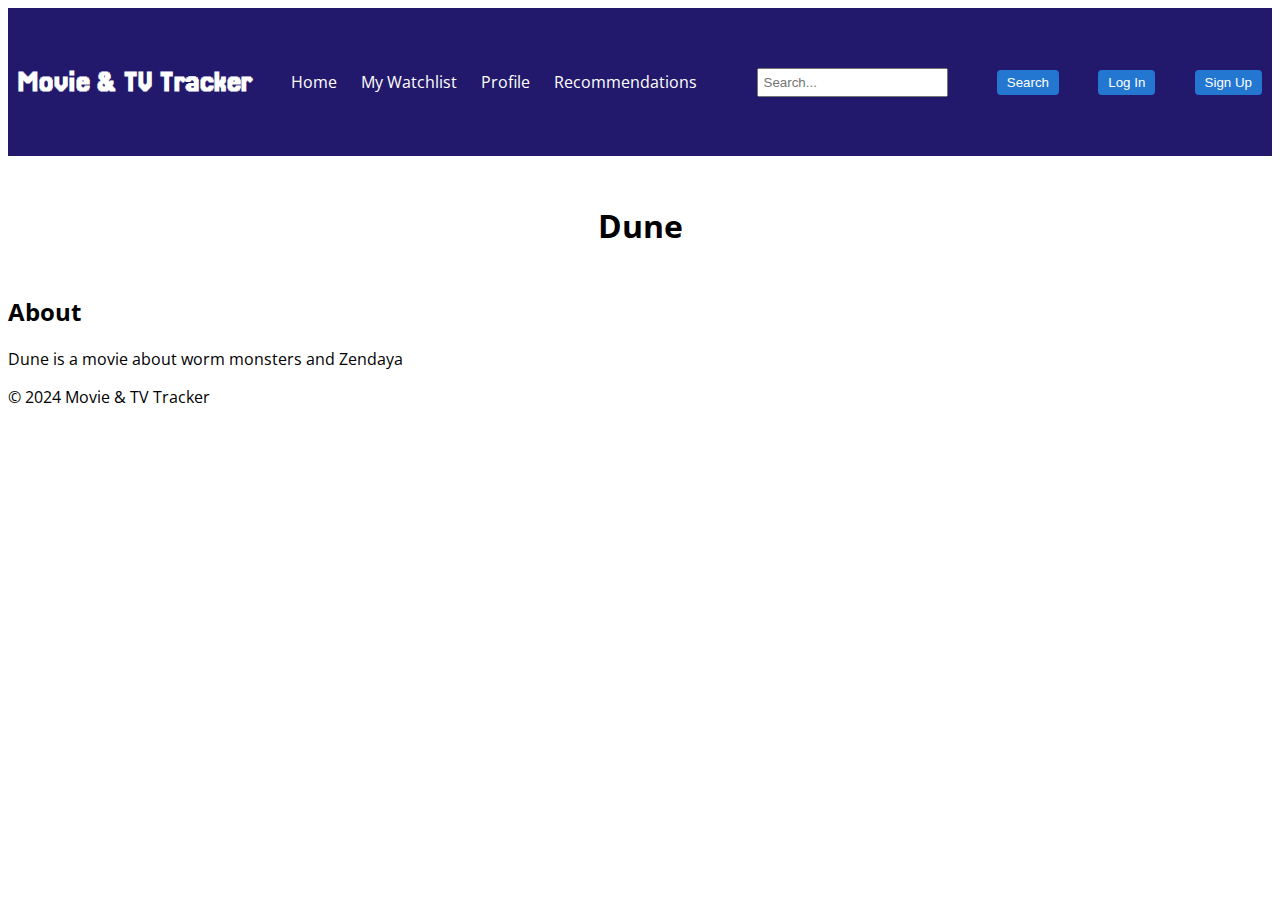
<file: dune.html>
<!DOCTYPE html>
<html lang="en">
<head>
    <meta charset="UTF-8">
    <meta name="viewport" content="width=device-width, initial-scale=1.0">
    <title>Movie & TV Tracker</title>
    <link rel="stylesheet" href="style.css">
</head>
<body>
    
    <header>
        <h1 class = "h1">Movie & TV Tracker</h1>
        <nav>
            <ul>
                <li><a href="home.html">Home</a></li>
                <li><a href="watchlist.html">My Watchlist</a></li>
                <li><a href="profile.html">Profile</a></li>
                <li><a href="recommendations.html">Recommendations</a></li>
            </ul>
           
        </nav>
        <input type="text" id="searchInput" placeholder="Search...">
        <button id="searchBtn">Search</button>
        <button id="loginBtn">Log In</button>
        <button id="signupBtn">Sign Up</button>
        
    </header>

    <main>
        <section id="searchResults">
            <!-- Search results will be displayed here -->
        </section>
    </main>

<body>
    <h1>Dune</h1>
    <h2>About</h2>
    <p> Dune is a movie about worm monsters and Zendaya</p>
</body>


    <footer>
        &copy; 2024 Movie & TV Tracker
    </footer>

    <script src="script.js"></script>
</body>
</html>
</file>
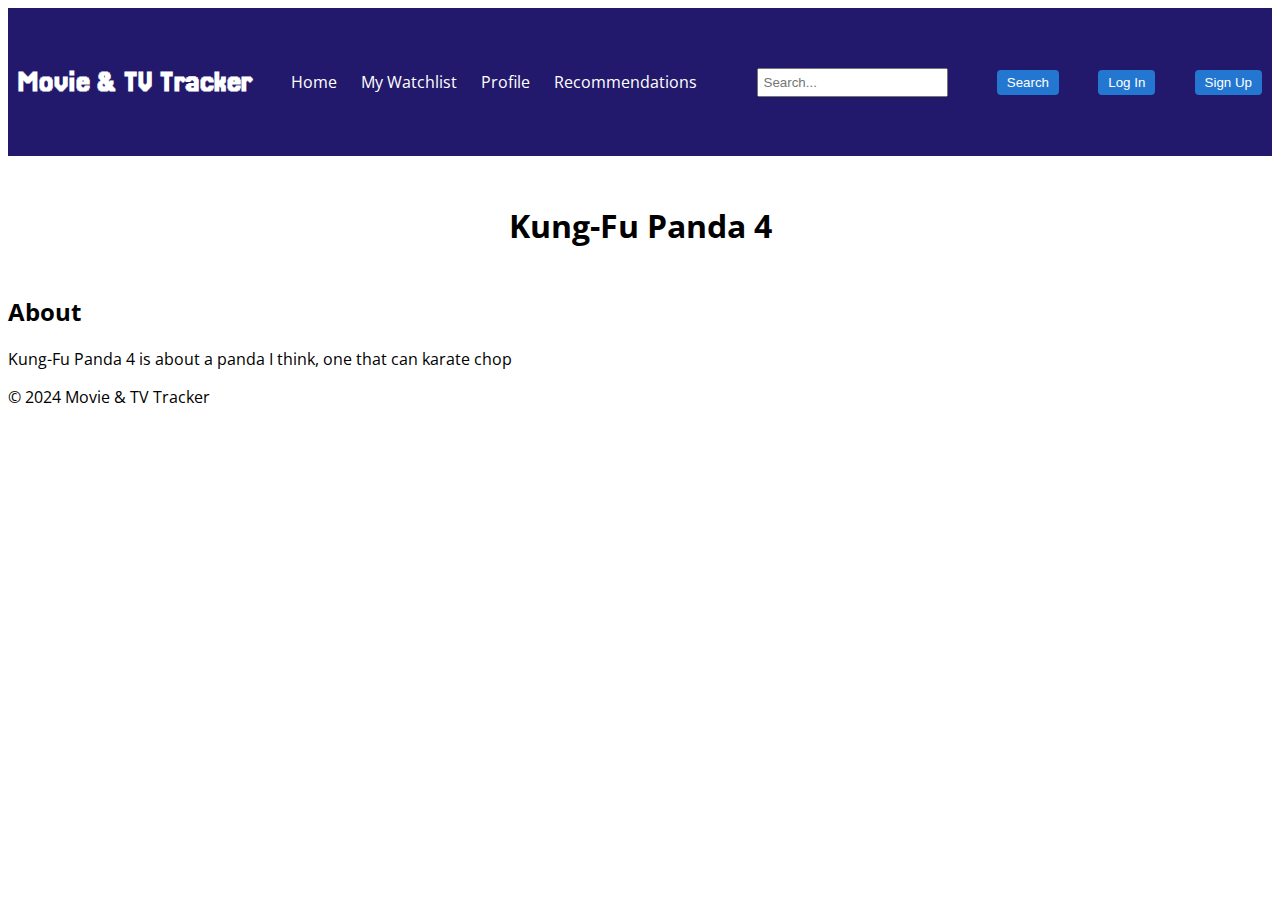
<file: KungFuPanda4.html>
<!DOCTYPE html>
<html lang="en">
<head>
    <meta charset="UTF-8">
    <meta name="viewport" content="width=device-width, initial-scale=1.0">
    <title>Movie & TV Tracker</title>
    <link rel="stylesheet" href="style.css">
</head>
<body>
    
    <header>
        <h1 class = "h1">Movie & TV Tracker</h1>
        <nav>
            <ul>
                <li><a href="home.html">Home</a></li>
                <li><a href="watchlist.html">My Watchlist</a></li>
                <li><a href="profile.html">Profile</a></li>
                <li><a href="recommendations.html">Recommendations</a></li>
            </ul>
           
        </nav>
        <input type="text" id="searchInput" placeholder="Search...">
        <button id="searchBtn">Search</button>
        <button id="loginBtn">Log In</button>
        <button id="signupBtn">Sign Up</button>
        
    </header>

    <main>
        <section id="searchResults">
            <!-- Search results will be displayed here -->
        </section>
    </main>

    <h1>Kung-Fu Panda 4</h1>
    <h2>About</h2>
    <p>Kung-Fu Panda 4 is about a panda I think, one that can karate chop</p>


    <footer>
        &copy; 2024 Movie & TV Tracker
    </footer>

    <script src="script.js"></script>
</body>
</html>
</file>
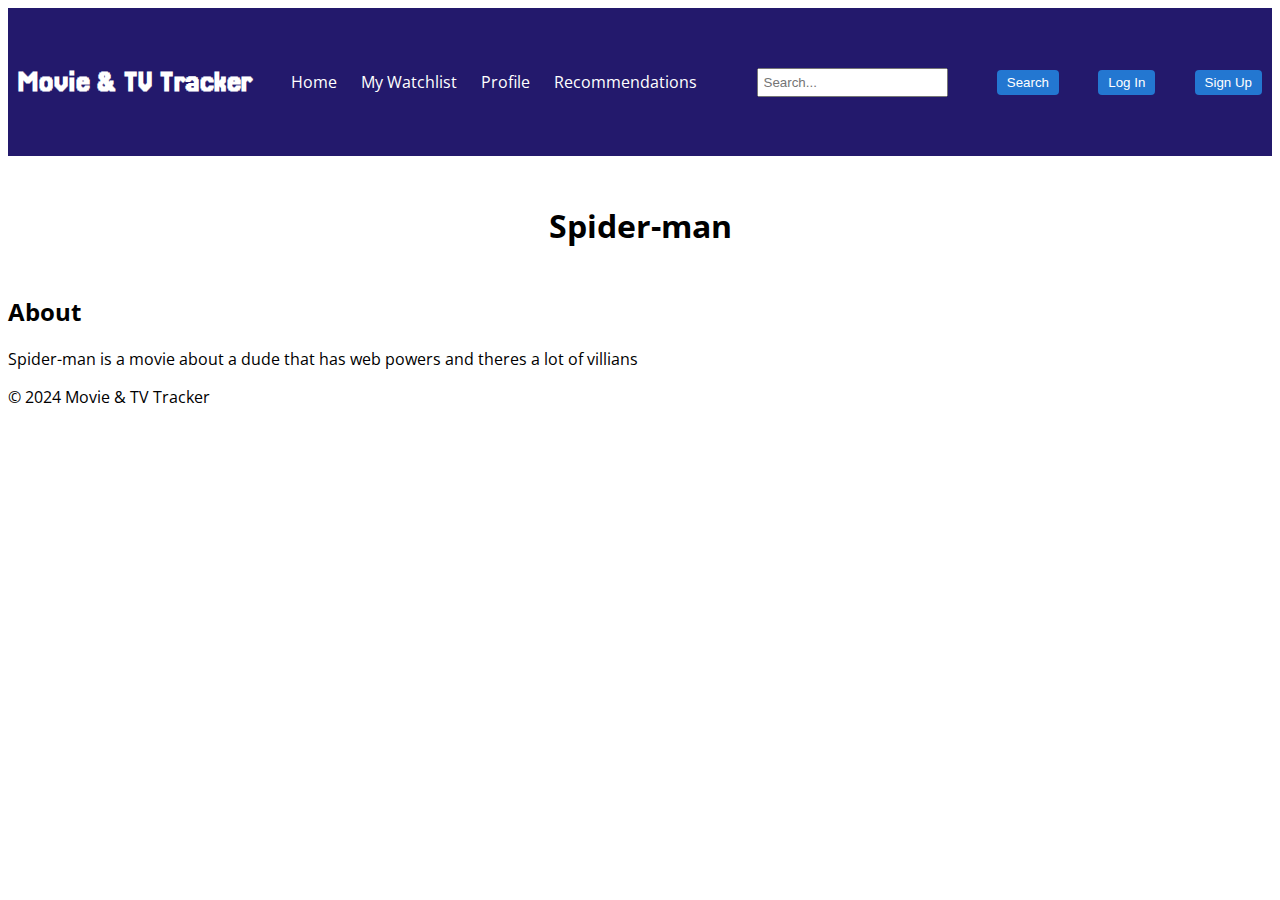
<file: spiderman.html>
<!DOCTYPE html>
<html lang="en">
<head>
    <meta charset="UTF-8">
    <meta name="viewport" content="width=device-width, initial-scale=1.0">
    <title>Movie & TV Tracker</title>
    <link rel="stylesheet" href="style.css">
</head>
<body>
    
    <header>
        <h1 class = "h1">Movie & TV Tracker</h1>
        <nav>
            <ul>
                <li><a href="home.html">Home</a></li>
                <li><a href="watchlist.html">My Watchlist</a></li>
                <li><a href="profile.html">Profile</a></li>
                <li><a href="recommendations.html">Recommendations</a></li>
            </ul>
           
        </nav>
        <input type="text" id="searchInput" placeholder="Search...">
        <button id="searchBtn">Search</button>
        <button id="loginBtn">Log In</button>
        <button id="signupBtn">Sign Up</button>
        
    </header>

    <main>
        <section id="searchResults">
            <!-- Search results will be displayed here -->
        </section>
    </main>

    <h1>Spider-man</h1>
    <h2>About</h2>
    <p>Spider-man is a movie about a dude that has web powers and theres a lot of villians</p>



    <footer>
        &copy; 2024 Movie & TV Tracker
    </footer>

    <script src="script.js"></script>
</body>
</html>
</file>
<file: style.css>
/* Styles for header, main, footer, etc. */
header {
    display: flex;
    justify-content: space-between;
    align-items: center;
    background-color: #130961ee;
    color: #fff;
    padding: 10px;
}

nav ul {
    list-style-type: none;
    margin: 0;
    padding: 0;
}

nav ul li {
    display: inline-block;
    margin-right: 20px;
}

nav ul li a {
    text-decoration: none;
    color: #fff;
}

input[type="text"] {
    padding: 5px;
    margin-right: 10px;
}

button {
    background-color: #2377d1;
    color: #fff;
    border: none;
    padding: 5px 10px;
    cursor: pointer;
    border-radius: 4px;
}

button:hover {
    background-color: #5fb300;
}

@font-face {
    font-family: 'Open Sans';
    src: url('/OpenSans-VariableFont_wdth,wght.ttf') format('truetype');
    /* Add more font formats (e.g., .woff, .woff2) if necessary */
    
}

@font-face {
    font-family: 'Jersey 20';
    src: url('/Jersey20-Regular.ttf') format('truetype');
    /* Add more font formats (e.g., .woff, .woff2) if necessary */
}


body {
    font-family: 'Open Sans', sans-serif;
}

.h1 {
    font-family: 'Jersey 20', sans-serif;
}

.favorite-btn {
    padding: 1px 4px; /* Smaller padding */
    font-size: 10px; /* Smaller font size */
    background-color: #007BFF;
    color: white;
    border: none;
    border-radius: 2px; /* Smaller border radius for a subtler effect */
    cursor: pointer;
    margin-left: 5px;
}

.favorite-btn:hover {
    background-color: #5fb300;
}

.carousel {
    position: relative;
    height: 1000px;
    width: 600px;
    max-width: 600px; /* Adjust based on your layout */
    margin: auto;
    overflow: hidden;
}

.carousel-items .carousel-item {
    display: none; /* Hide all items by default */
    width: 100%;
    position: relative;
    height:100%;

}

.carousel-items .carousel-item.active {
    display: block; 
    max-width: 500px;
    width: 100%;
    height: 100%;
    object-fit: cover;
    padding-left: 8%;
}
    /* Only the active item is shown */

.carousel-control {
    position: absolute;
    top: 50%;
    transform: translateY(-50%);
    color: white;
    font-size: 24px;
    cursor: pointer;
    background-color: rgba(0,0,0,0.5);
    padding: 10px;
}

.carousel-control.prev {
    left: 10px;
    cursor: pointer;
    position: absolute;
    top: 50%;
    width: auto;
    margin-top: -22px;
    padding: 16px;
    color: white;
    font-weight: bold;
    font-size: 18px;
    transition: 0.6s ease;
    border-radius: 0 3px 3px 0;
    user-select: none;
}

.carousel-control.next {
    right: 10px;
    cursor: pointer;
    position: absolute;
    top: 50%;
    width: auto;
    margin-top: -22px;
    padding: 16px;
    color: white;
    font-weight: bold;
    font-size: 18px;
    transition: 0.6s ease;
    border-radius: 0 3px 3px 0;
    user-select: none;
}

 .carousel-image {
    max-width: 500px;
    width: 100%;
    height: 100%;
    object-fit: cover;
}


/* Number text (1/3 etc) */
.numbertext {
    color: #f2f2f2;
    font-size: 12px;
    padding: 8px 12px;
    position: absolute;
    top: 0;
  }
  
  h1 {
    text-align: center;
    margin: 3rem 0;
  }
</file>
